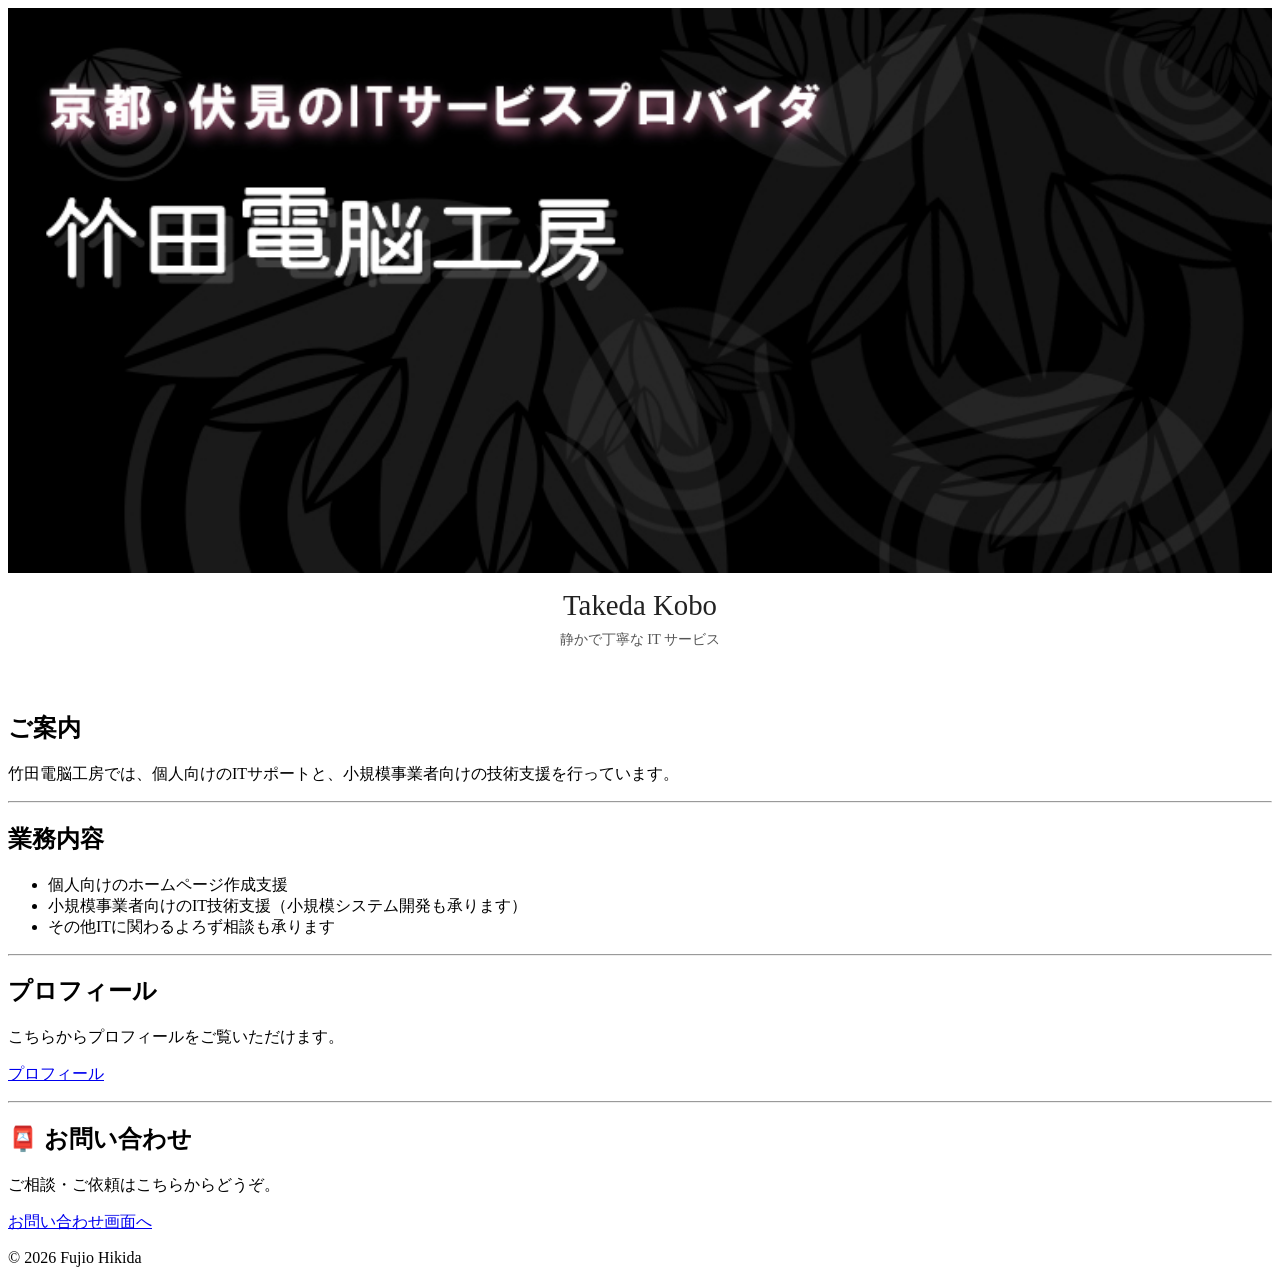
<file: index.html>
<!DOCTYPE html>
<html lang="ja">

<head>
    <meta charset="UTF-8">
    <title>竹田電脳工房</title>
    <link rel="stylesheet" href="style.css">
</head>

<body>

    <!--     <header>
        <h1>竹田電脳工房</h1>
        <p>小さなITと、静かなものづくり。</p>
    </header>
    -->

    <header class="site-header">
        <div class="banner">
            <img src="images/banner.jpg" alt="竹田電脳工房 バナー">
        </div>

        <div class="title-block">
            <h1>Takeda Kobo</h1>
            <p class="subtitle">静かで丁寧な IT サービス</p>
        </div>
    </header>

    <main>

        <section>
            <h2>ご案内</h2>
            <p>竹田電脳工房では、個人向けのITサポートと、小規模事業者向けの技術支援を行っています。</p>
        </section>

        <hr />

        <section>
            <h2>業務内容</h2>
            <ul>
                <li>個人向けのホームページ作成支援</li>
                <li>小規模事業者向けのIT技術支援（小規模システム開発も承ります）</li>
                <li>その他ITに関わるよろず相談も承ります</li>
            </ul>
        </section>

        <hr />

        <section>
            <h2>プロフィール</h2>
            <p>こちらからプロフィールをご覧いただけます。</p>
            <p>
                <a href="https://proff.io/p/-zh1Pev0V_WtkgtjqMFJGw" target="_blank">
                    プロフィール
                </a>
            </p>
        </section>

        <hr />

        <section>
            <h2>📮 お問い合わせ</h2>
            <p>ご相談・ご依頼はこちらからどうぞ。</p>
            <p>
                <a href="https://fujigy.github.io/inquiry.html" target="_blank">
                    お問い合わせ画面へ
                </a>
            </p>
        </section>

    </main>

    <footer>
        <p>© 2026 Fujio Hikida</p>
    </footer>

</body>

</html>
</file>
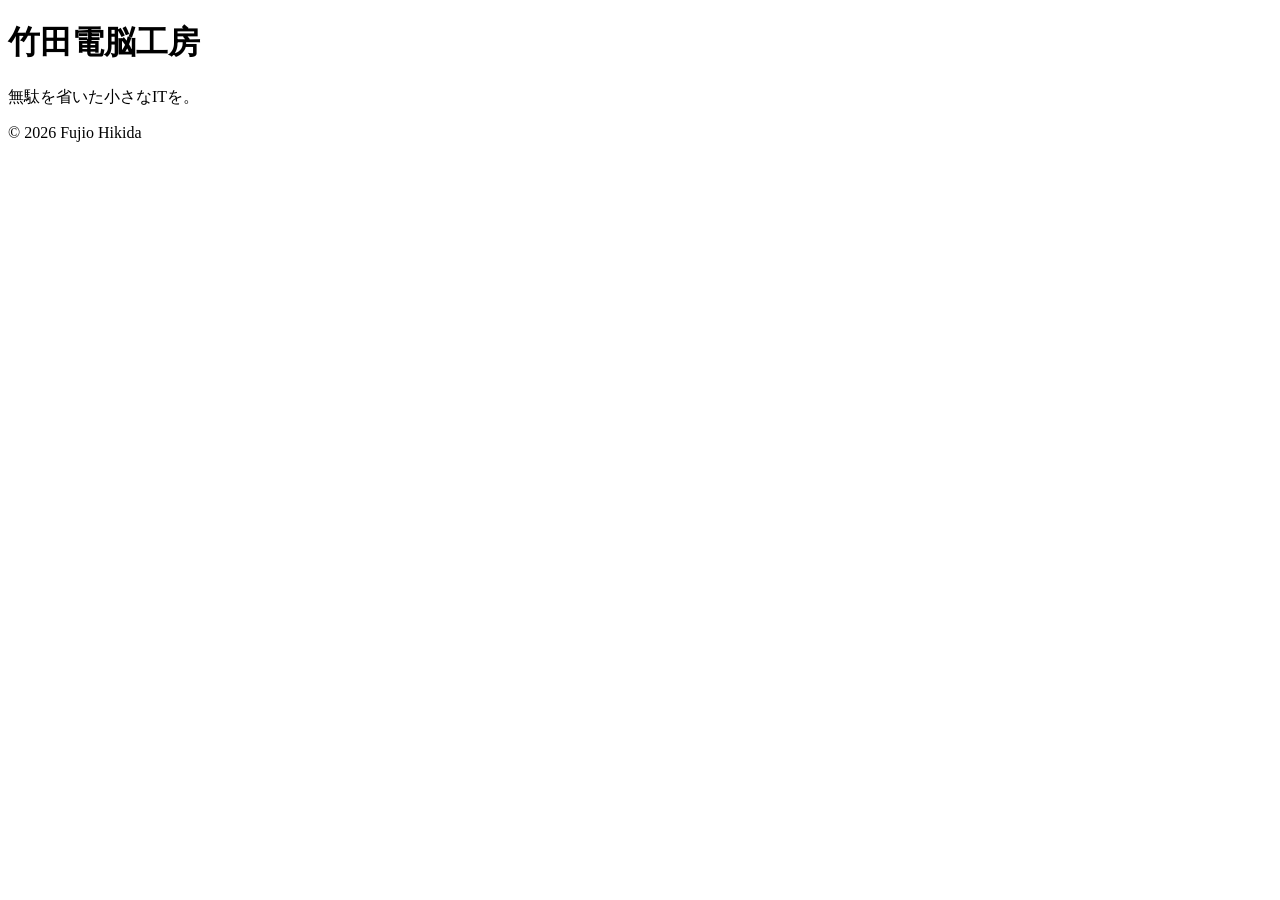
<file: index_test.html>
<!DOCTYPE html>
<html lang="ja">
<head>
  <meta charset="UTF-8">
  <title>竹田電脳工房</title>
  <link rel="stylesheet" href="style.css">
</head>

<body>

  <header>
    <h1>竹田電脳工房</h1>
    <p>無駄を省いた小さなITを。</p>
  </header>

  <main>
    <!-- ここに既存 index.html の内容を後で移植する -->
  </main>

  <footer>
    <p>© 2026 Fujio Hikida</p>
  </footer>

</body>
</html>
</file>
<file: style.css>
.site-header {
    text-align: center;
    margin-bottom: 2rem;
}

.banner img {
    width: 100%;
    height: auto;
    display: block;
}

.title-block {
    padding: 1rem 0;
}

.title-block h1 {
    margin: 0;
    font-size: 1.8rem;
    font-weight: 400;
    color: #222;
}

.title-block .subtitle {
    margin-top: 0.5rem;
    font-size: 0.9rem;
    color: #555;
}
</file>
